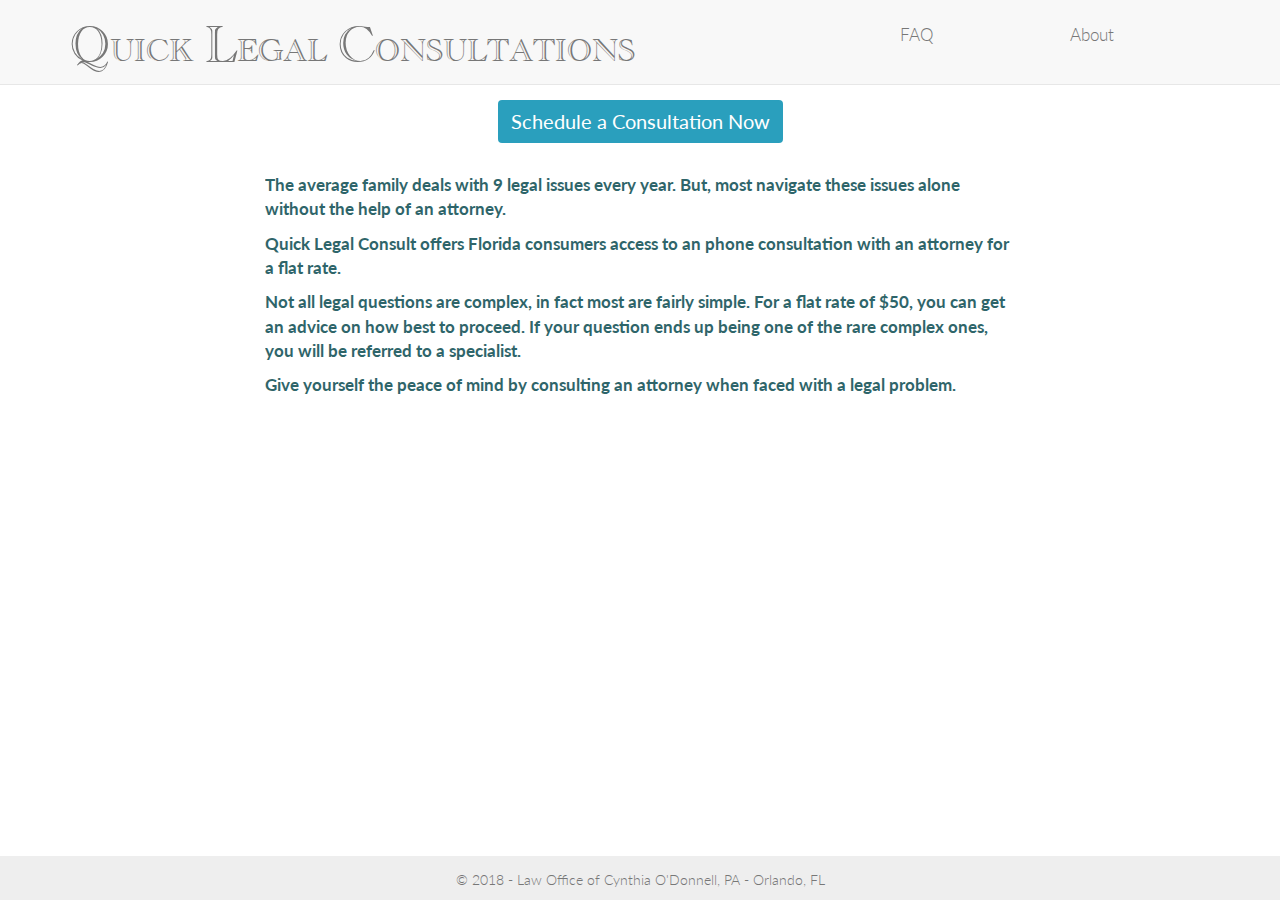
<file: index.html>
<!DOCTYPE html>
<html>
  <head>
    <meta charset='utf-8'>
    <meta name='viewport' content='width=device-width, initial-scale=1'>
    <link rel='stylesheet' href='css/bootstrap.min.css'>
    <script src='js/jQuery.js'></script>
    <script src="js/bootstrap.min.js"></script>
    <script src='js/helper.js'></script>
    <!--Google font for my name, footer and standard text-->
    <link href='https://fonts.googleapis.com/css?family=Lato:300,400|Montez' rel='stylesheet' type='text/css'>
    <link rel='stylesheet' href='css/style.css' type='text/css'></link>
    <link rel='shortcut icon' href='images/favicon.ico'/>
    <title>Quick Legal Consultations</title>
  </head>
    <body>
<!--HEADER-->

    <!-- Fixed navbar -->

    <nav class="navbar navbar-default navbar-fixed-top navbar-height">
      <div class="container">
        <div class="navbar-header">
          <button type="button" class="navbar-toggle collapsed" data-toggle="collapse" data-target="#navbar" aria-expanded="false" aria-controls="navbar">
            <span class="sr-only">Toggle navigation</span>
            <span class="icon-bar"></span>
            <span class="icon-bar"></span>
            <span class="icon-bar"></span>
          </button>
          <a class="navbar-brand" href="./index.html">
            <div class="logo">
            <p><span class="lawOffice"><span class="first">Q</span>uick <span class="first">L</span>egal <span class="first">C</span>onsultations</span></p>
            </div>
          </a>
        </div>
        <div id="navbar" class="navbar-collapse collapse">
          <ul class="nav navbar-nav navbar-right">
            <li><a href="./faq.html">FAQ</a></li>
            <li><a href="./about.html">About</a></li>
          </ul>
        </div><!--/.nav-collapse -->
      </div>
    </nav>

<!-- FCRA -->
      <div id="about" class="container main hidden">
        <div class="text-center">
        <a href="./contact.html"><button class="btn" style="font-size: 1.2em">Schedule a Consultation Now</button></a>
      </div>
        <h4 class="contrasting1-color text-center"></h4>
        <div class="container spacer"></div>
        <div class="row">
          <div class="col-md-2"></div>
          <div class="col-md-8 main-font">
            <b><p>The average family deals with 9 legal issues every year.  But, most navigate these issues alone without the help of an attorney.</p>

              <p>Quick Legal Consult offers Florida consumers access to an phone consultation with an attorney for a flat rate.</p>

            <p>Not all legal questions are complex, in fact most are fairly simple. For a flat rate of $50, you can get an advice on how best to proceed.  If your question ends up being one of the rare complex ones, you will be referred to a specialist.</p>

            <p>Give yourself the peace of mind by consulting an attorney when faced with a legal problem.
            </p></b>
          </div>
        </div>
          <div class="container spacer"></div>
          <div class="container spacer"></div>
          <div class="container spacer"></div>
          <div class="container spacer"></div>
          <div class="container spacer"></div>
          <div class="container spacer"></div>

      </div>
<!-- Student Loans -->

<!--FOOTER-->
    <footer id="footer" class="footer text-center">
      <div class="container">
        <p class="text-muted">&copy; 2018 - Law Office of Cynthia O'Donnell, PA - Orlando, FL</p>
      </div>
    </footer>
  </body>
</html>
</file>
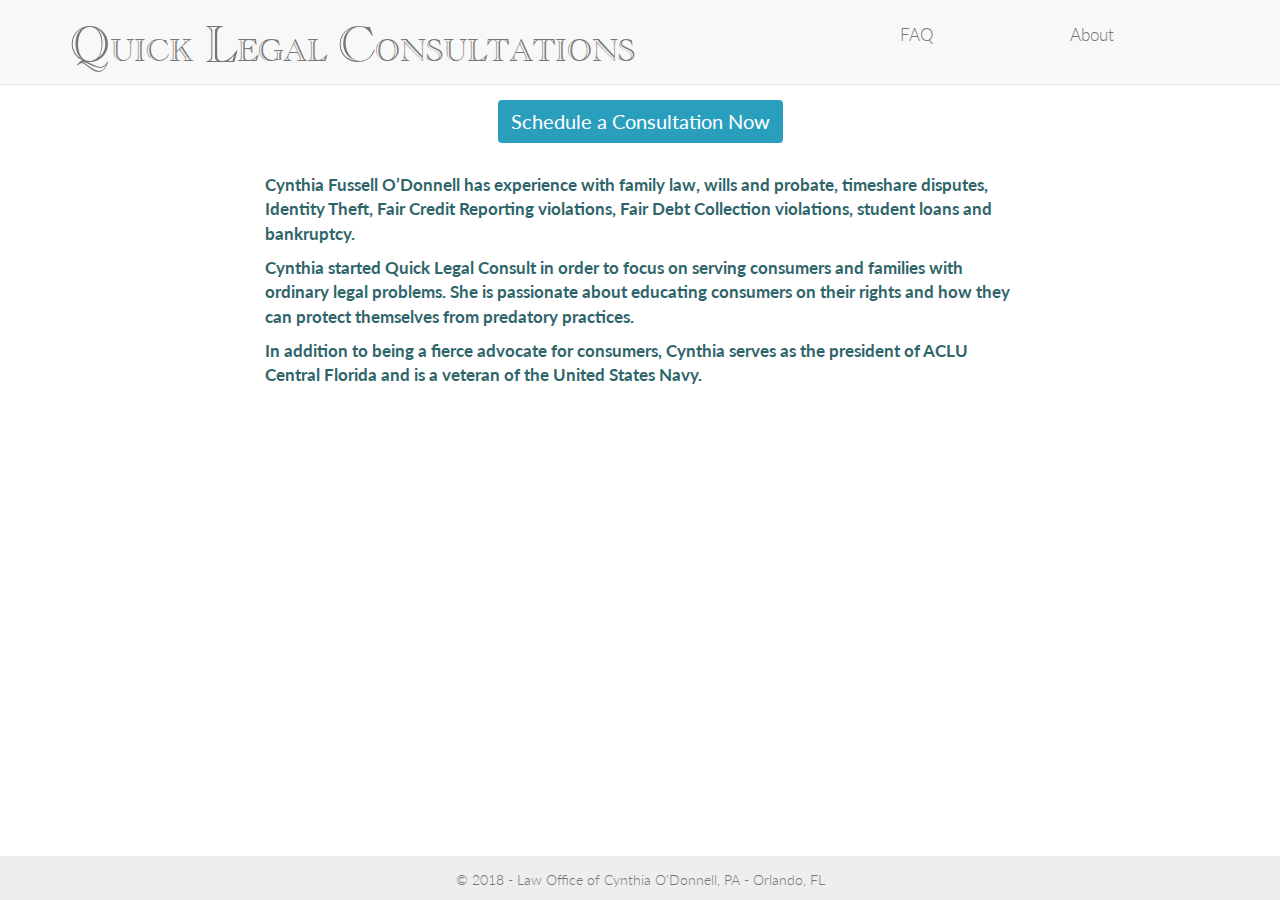
<file: about.html>
<!DOCTYPE html>
<html>
  <head>
    <meta charset='utf-8'>
    <meta name='viewport' content='width=device-width, initial-scale=1'>
    <link rel='stylesheet' href='css/bootstrap.min.css'>
    <script src='js/jQuery.js'></script>
    <script src="js/bootstrap.min.js"></script>
    <script src='js/helper.js'></script>
    <!--Google font for my name, footer and standard text-->
    <link href='https://fonts.googleapis.com/css?family=Lato:300,400|Montez' rel='stylesheet' type='text/css'>
    <link rel='stylesheet' href='css/style.css' type='text/css'></link>
    <link rel='shortcut icon' href='images/favicon.ico'/>
    <title>Quick Legal Consultations</title>
  </head>
    <body>
<!--HEADER-->

    <!-- Fixed navbar -->

    <nav class="navbar navbar-default navbar-fixed-top navbar-height">
      <div class="container">
        <div class="navbar-header">
          <button type="button" class="navbar-toggle collapsed" data-toggle="collapse" data-target="#navbar" aria-expanded="false" aria-controls="navbar">
            <span class="sr-only">Toggle navigation</span>
            <span class="icon-bar"></span>
            <span class="icon-bar"></span>
            <span class="icon-bar"></span>
          </button>
          <a class="navbar-brand" href="./index.html">
            <div class="logo">
            <p><span class="lawOffice"><span class="first">Q</span>uick <span class="first">L</span>egal <span class="first">C</span>onsultations</span></p>
            </div>
          </a>
        </div>
        <div id="navbar" class="navbar-collapse collapse">
          <ul class="nav navbar-nav navbar-right">
            <li><a href="./faq.html">FAQ</a></li>
            <li><a href="./about.html">About</a></li>
          </ul>
        </div><!--/.nav-collapse -->
      </div>
    </nav>

<!-- FCRA -->
      <div id="about" class="container main hidden">
        <div class="text-center">
        <a href="./contact.html"><button class="btn" style="font-size: 1.2em">Schedule a Consultation Now</button></a>
      </div>
        <h4 class="contrasting1-color text-center"></h4>
        <div class="container spacer"></div>
        <div class="row">
          <div class="col-md-2"></div>
          <div class="col-md-8 main-font">
            <b><p>Cynthia Fussell O’Donnell has experience with family law, wills and probate, timeshare disputes, Identity Theft, Fair Credit Reporting violations, Fair Debt Collection violations, student loans and bankruptcy. </p>

            <p>Cynthia started Quick Legal Consult in order to focus on serving consumers and families with ordinary legal problems.  She is passionate about educating consumers on their rights and how they can protect themselves from predatory practices. </p>
            <p>In addition to being a fierce advocate for consumers, Cynthia serves as the president of ACLU Central Florida and is a veteran of the United States Navy.
            </p></b>
          </div>
        </div>
          <div class="container spacer"></div>
          <div class="container spacer"></div>
          <div class="container spacer"></div>
          <div class="container spacer"></div>
          <div class="container spacer"></div>
          <div class="container spacer"></div>

      </div>
<!-- Student Loans -->

<!--FOOTER-->
    <footer id="footer" class="footer text-center">
      <div class="container">
        <p class="text-muted">&copy; 2018 - Law Office of Cynthia O'Donnell, PA - Orlando, FL</p>
      </div>
    </footer>
  </body>
</html>
</file>
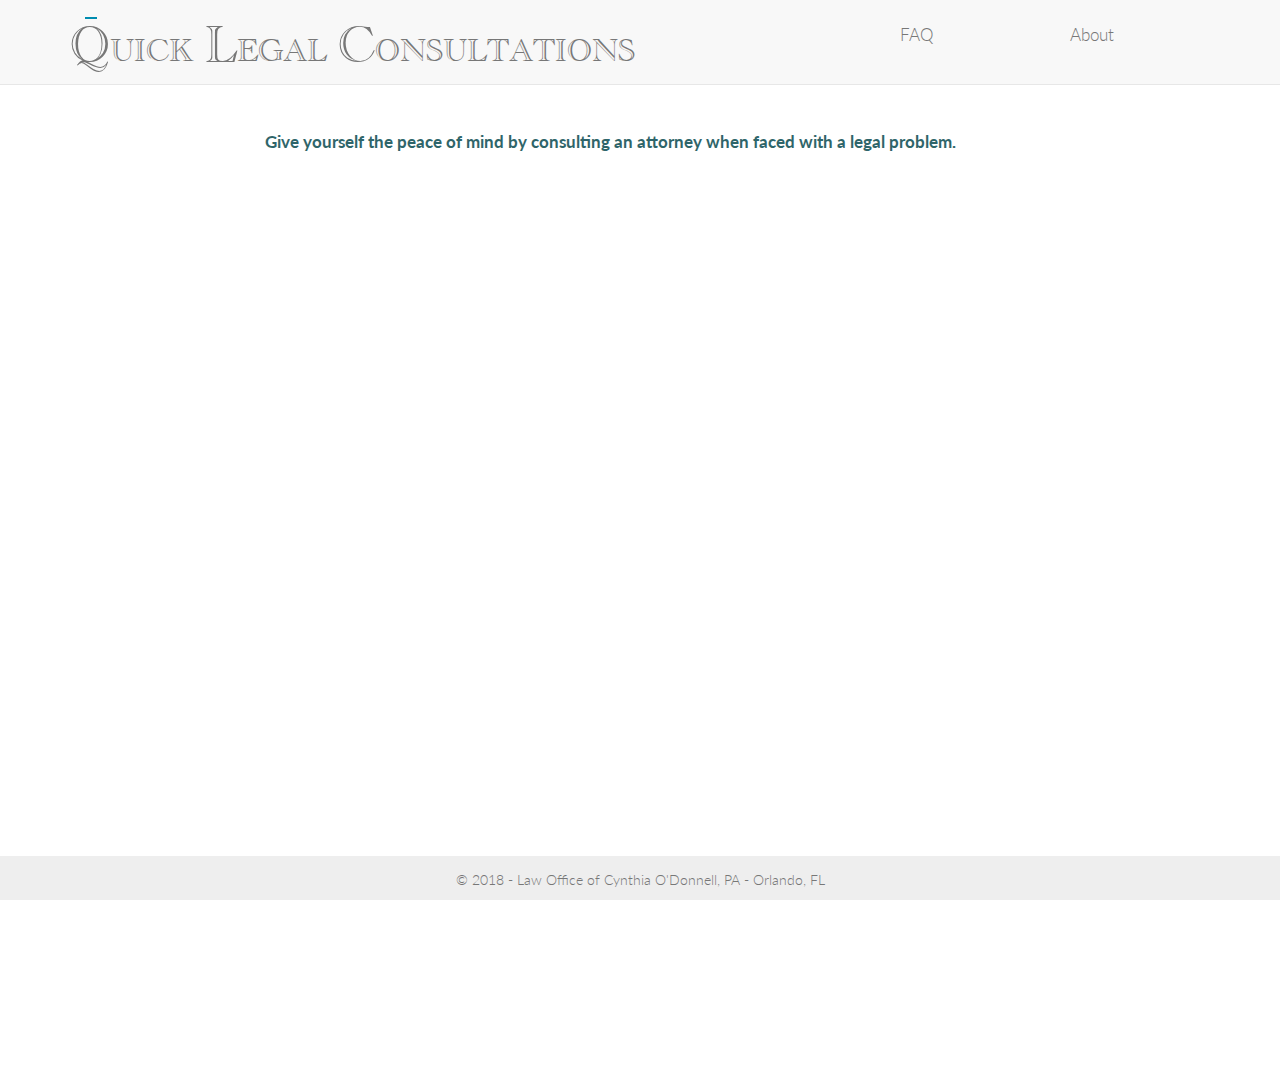
<file: contact.html>
<!DOCTYPE html>
<html>
  <head>
    <meta charset='utf-8'>
    <meta name='viewport' content='width=device-width, initial-scale=1'>
    <link rel='stylesheet' href='css/bootstrap.min.css'>
    <script src='js/jQuery.js'></script>
    <script src="js/bootstrap.min.js"></script>
    <script src='js/helper.js'></script>
    <!--Google font for my name, footer and standard text-->
    <link href='https://fonts.googleapis.com/css?family=Lato:300,400|Montez' rel='stylesheet' type='text/css'>
    <link rel='stylesheet' href='css/style.css' type='text/css'></link>
    <link rel='shortcut icon' href='images/favicon.ico'/>
    <title>Quick Legal Consultations</title>
  </head>
    <body>
<!--HEADER-->

    <!-- Fixed navbar -->

    <nav class="navbar navbar-default navbar-fixed-top navbar-height">
      <div class="container">
        <div class="navbar-header">
          <button type="button" class="navbar-to
          ggle collapsed" data-toggle="collapse" data-target="#navbar" aria-expanded="false" aria-controls="navbar">
            <span class="sr-only">Toggle navigation</span>
            <span class="icon-bar"></span>
            <span class="icon-bar"></span>
            <span class="icon-bar"></span>
          </button>
          <a class="navbar-brand" href="./index.html">
            <div class="logo">
            <p><span class="lawOffice"><span class="first">Q</span>uick <span class="first">L</span>egal <span class="first">C</span>onsultations</span></p>
            </div>
          </a>
        </div>
        <div id="navbar" class="navbar-collapse collapse">
          <ul class="nav navbar-nav navbar-right">
            <li><a href="./faq.html">FAQ</a></li>
            <li><a href="./about.html">About</a></li>
          </ul>
        </div><!--/.nav-collapse -->
      </div>
    </nav>


      <div id="about" class="container main hidden">
        <div class="text-center">
        
      </div>
        <h4 class="contrasting1-color text-center"></h4>
        <div class="container spacer"></div>
        <div class="row">
          <div class="col-md-2"></div>
          <div class="col-md-8 main-font">
            <b>

            <p>Give yourself the peace of mind by consulting an attorney when faced with a legal problem.
            </p></b>
          </div>
        </div>

      </div>
<!-- Student Loans -->
<div class="container">
  <div class="row">
    <div class="col-md-2"></div>
    <div class="col-md-8 text-center">
      <iframe src="https://docs.google.com/forms/d/e/1FAIpQLSfhDmCCGisBHSmNgNEQk7spIpl8O15OXScl4w3UsVDY_jBtxw/viewform?embedded=true" width="100%" height="900" frameborder="0" marginheight="0" marginwidth="0">Loading...</iframe>
    </div>
    <div></div>
  </div>
</div>
<!--FOOTER-->
    <footer id="footer" class="footer text-center">
      <div class="container">
        <p class="text-muted">&copy; 2018 - Law Office of Cynthia O'Donnell, PA - Orlando, FL</p>
      </div>
    </footer>
  </body>
</html>
</file>
<file: css/style.css>
@font-face {
	font-family: "Stephanie Marie";
	src: url('fonts/StephanieMarie.ttf') format('truetype');
}

@font-face {
	font-family: "Parisian";
	src: url('fonts/Parisian.ttf') format('truetype');
}

@font-face {
	font-family: "Kuenstler 165";
	src: url('fonts/Kuenstler165.otf');
}

@font-face {
	font-family: "Academy Engraved";
	src: url('fonts/AcademyEngraved.ttf');
}

.lawOffice {
	font-family: "Academy Engraved";
	text-transform: uppercase;
	font-size: 1.8em;
}
.first {
	font-size: 1.6em;
}

.navbar-height {
	height: 85px;
}

/* General styling */

div.hidden
{
    display: none
}

body {
	font-family: 'Lato', sans-serif;
	font-size: 1.7em;
	font-weight: 300;
	/*color: white;*/
}

.main-font {
	color: #04474c;
}

.name.analgous-color {
	font-family: "Stephanie Marie", Montez;
	display: inline;
	font-size: 2.5em;
	line-height: 1.1;
}

h4.contrasting1-color {
	font-family: "Kuenstler 165";
	color: #265154;
	text-transform: uppercase;
	font-size:1.2em;
}

h1, h2, a {
	color: #747784;
}

h2 {
	font-size: 2.2em;
}

li {
	display: inline-block;
	list-style : none;
}

text {
	font-size: 2em;
	fill: white;
	font-family: "Kuenstler 165";
}

#small-circles {
	display: none;
}

.navbar.container {
	padding:10px;
}

.primary-color {
	color: #03bbc5;
}

.contrasting-1-color {
	color: #002b2e;
}

.contrasting-2-color {
	color: #646464;
}

.analgous-color {
	color: #008cb0;
}

.muted-color {
	color: #777;
}

/* Header */

.logo {
	position: absolute;
	/*max-width: 50%;*/
	padding-top: 20px;
}

#navbar > ul {
	padding-top: 10px;
}

header {
	padding: -5px;
	color: #002b2e;
}

header h4 {
	padding-bottom: 10px;
}

header .row {
	margin-left: 0;
}



/* Main */

.main, .page {
	border-top: 80px;
}

.spacer {
	height:20px;
}

/* SVGs */

svg {
	display: inline-block;
	/*border: 30px;*/
}

.primary {
	fill: #03bbc5; /* logo */
}

.contrasting-1 {
	fill: #002b2e; /* job */
}

.contrasting-2 {
	fill: #646464; /* links */
}

.analgous {
	fill: #008cb0; /* my name, app names */
}

.muted {
	fill: #999; /* featured */
}

.gray {
	fill: #4b4b4b; /* gray svg */
}

.main {
	margin-top: 100px;
}
.main ul li{
	margin-left: -20px;
}

#work-circle {
	fill: #006c88;
}

#work-circle:hover {
	fill: #8A8A8A;
}

#bankruptcy-circle, #skills-circle {
	/*fill: #03bbc5;*/
	fill: #05b582
}

#bankruptcy-circle:hover, #skills-circle:hover {
	fill: #29E1EB;
}

#projects-circle {
	
}

#projects-circle:hover {
	fill: #26B2D6;
}
#student-loans {
	fill: #027390;
}

#about-circle {
	fill: #002b2e;
}

#about-circle:hover {
	fill: #265154;
}

.oC::before {
	margin-bottom: 0;
	padding-bottom: 0;
}
.oC {
	padding: 5px 5px 0 5px;
}

.heading {
	border-bottom: 2px solid #eee;
}

/*.title {
	padding-top: 10px;
}*/

.school {
	color: white;
	margin: 3px;
	border-bottom: 1px solid white;
	line-height: 1;
}

.school:hover {
	text-decoration: none;
	color: #444;
	border-bottom: 1px solid #444;
}

.certificate:hover {
	text-decoration: none;
	color: #eee;
}

.description {
	text-align: justify;
}

.project:hover {
	text-decoration: none;
	color: #444;
	border-bottom: 1px solid #444;
	line-height: 1;
}

#projects {
	color: #008cb0;
}

/* Footer */

#footer {
   font-size: .8em;
   position:fixed;
   left:0px;
   bottom:0px;
   width:100%;
   background:#eee;
}

footer {
	padding-top: 15px;
	color: black;
	clear: both;
}

button {
	color: white;
	background-color: #008cb0;
	border: #eee;
	font-size: 1.5em;
}

.btn:hover {
	background-color: #26B2D6;
	color: white;
}

.btn:focus {
	outline: none;
}

ul.dropdown-menu > li {
	display: block;
	background-color: #f8f8f8 75%;
    width:170px;
}
li.dropdown {
	background-color: #f8f8f8;
    border-color: #e7e7e7;
	width:170px;
}
ul.nav.navbar-nav > li {
	background-color: #f8f8f8;
    width: 170px;
}

/* Media Queries */

@media screen and (max-width: 1200px) {
	.programming-col h1 {
		font-size: 3em;
	}
}

@media screen and (max-width: 1000px) {
	#large-circles {
		display: none;
	}
	#small-circles {
		display: block;
	}
}

@media screen and (max-width: 880px) {
	.lawOffice {
		font-size: 0.7em;
	}
	.first {
		font-size: 1.2em;
	}

	.navbar-height {
		height: 75px;
	}
	.name.analgous-color {
		font-size: 2.1em;
	}
	.logo {
		max-width: 75%;
	}
	h4.contrasting1-color {
		font-size:1em;
	}
}

@media screen and (max-width: 460px){
	.lawOffice {
		font-size: 0.6em;
	}
	.first {
		font-size: 1.1em;
	}
	.name.analgous-color {
		font-size: 1.9em;
	}
}

@media screen and (max-width: 420px){
	.name.analgous-color {
		font-size: 1.5em;
	}
}

@media screen and (max-width: 1000px) {
	.main ul li{
		margin-bottom: -20px;
	}
	.contact-list {
		text-align: center;
	}
}
</file>
